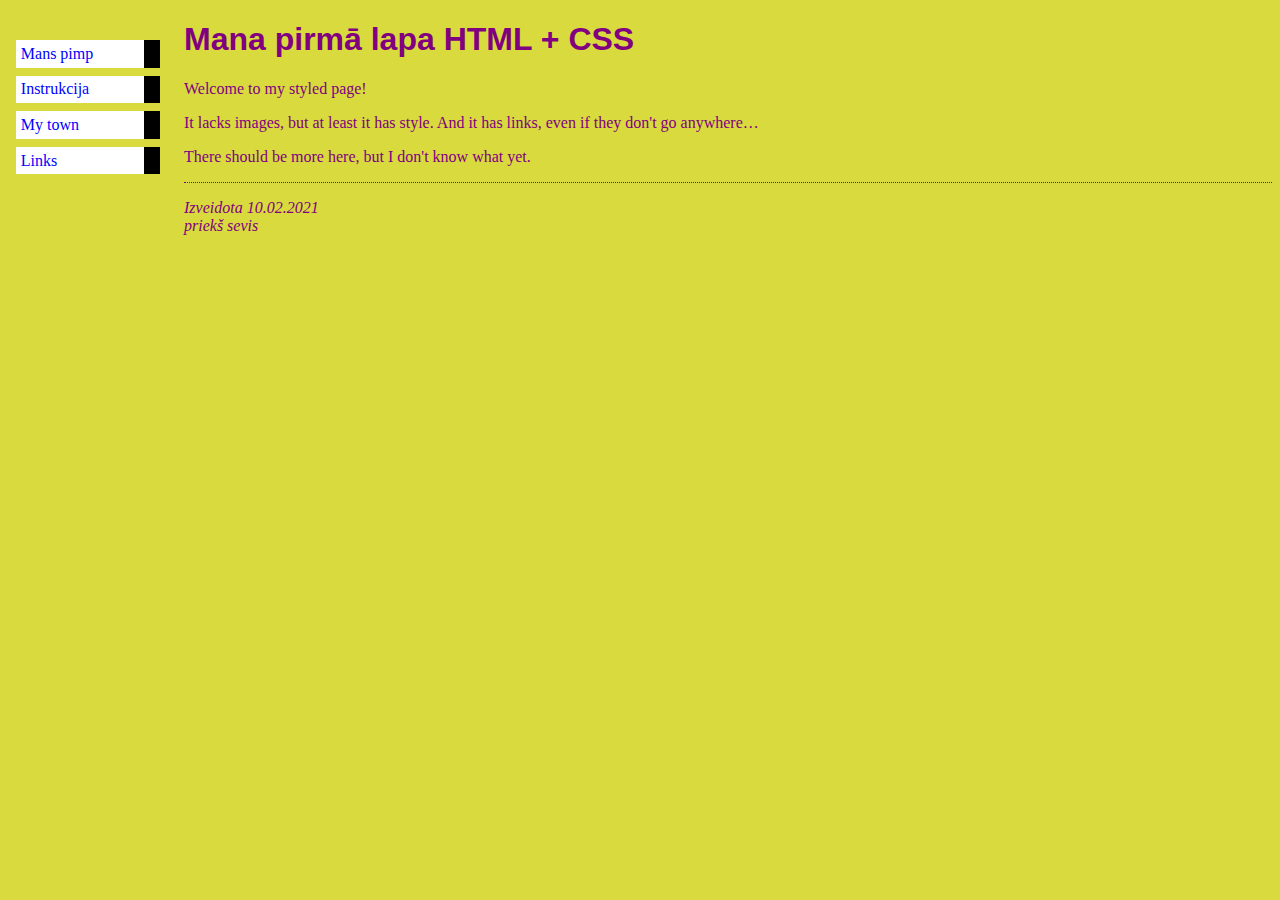
<file: Pimpis.html>
<!DOCTYPE html>
<html lang="lv">
<head>
 <meta charset="UTF-8">
 
 <title>Mana pirmā lapa</title>
 <link rel="stylesheet" href="Style.css">
  
 
</head>
 
<body>
 
<!-- Site navigation menu -->
<ul class="navbar">
 <li><a href="index.html">Mans pimp</a>
 <li><a href="https://www.w3.org/Style/Examples/011/firstcss.ru.html">Instrukcija</a>
 <li><a href="town.html">My town</a>
 <li><a href="links.html">Links</a>
</ul>
 
<!-- Main content -->
<h1>Mana pirmā lapa HTML + CSS</h1>
 
<p>Welcome to my styled page!
 
<p>It lacks images, but at least it has style.
And it has links, even if they don't go
anywhere&hellip;
 
<p>There should be more here, but I don't know
what yet.
 
<!-- Sign and date the page, it's only polite! -->
<address>Izveidota 10.02.2021<br>
 priekš sevis</address>
 
</body>
</html>
</file>
<file: Style.css>
body {
    padding-left: 11em;
    font-family: Georgia, "Times New Roman",
      Times, serif;
  color: purple;
  background-color: #d8da3d }
  ul.navbar {
    list-style-type: none;
padding: 0;
margin: 0;
position: absolute;
top: 2em;
left: 1em;
width: 9em }
  h1 {
font-family: Helvetica, Geneva, Arial,
      SunSans-Regular, sans-serif }
      ul.navbar li {
background: white;
margin: 0.5em 0;
padding: 0.3em;
border-right: 1em solid black }
ul.navbar a {
text-decoration: none }
a:link {
color: blue }
a:visited {
color: purple }
address {
margin-top: 1em;
padding-top: 1em;
border-top: thin dotted }
</file>
